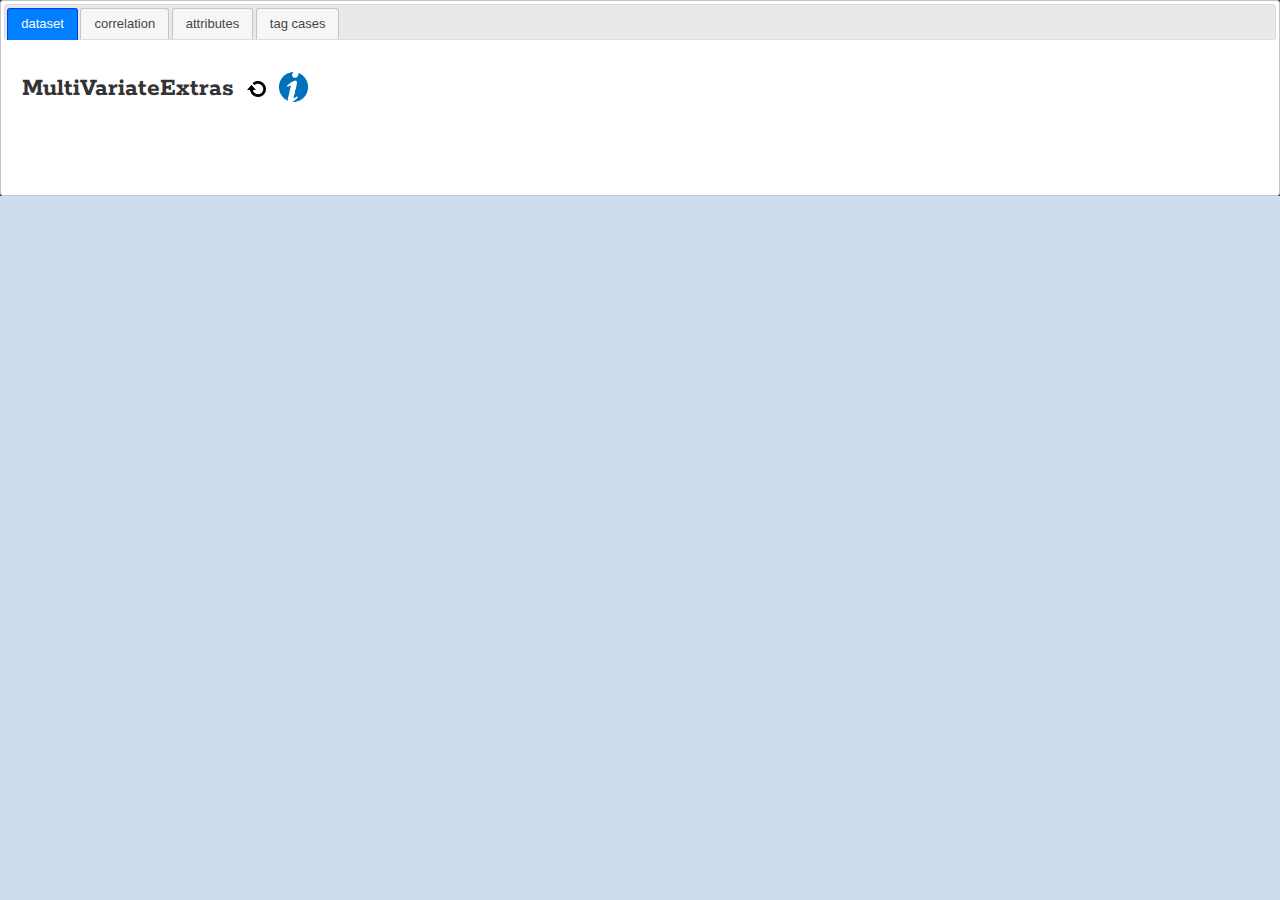
<file: MultiVariateExtras/index.html>
<!DOCTYPE html>
<html lang="en">

<head>
    <meta charset="UTF-8">
    <title>MultiVariateExtras</title>
    <!--
    ==========================================================================

     * Created by tim on 9/29/20. Modified by aross15 on 2025-07-02.


     ==========================================================================
    index in multiVariateExtras

        Author:   Tim Erickson; modified by aross15

    Copyright (c) unclear

        Licensed under the Apache License, Version 2.0 (the "License");
    you may not use this file except in compliance with the License.
        You may obtain a copy of the License at

    http://www.apache.org/licenses/LICENSE-2.0

        Unless required by applicable law or agreed to in writing, software
    distributed under the License is distributed on an "AS IS" BASIS,
        WITHOUT WARRANTIES OR CONDITIONS OF ANY KIND, either express or implied.
        See the License for the specific language governing permissions and
    limitations under the License.
    ==========================================================================

    -->

    <!--
      LOCAL, TESTING:         http://localhost/plugins/multiVariateExtras/
      LOCAL testing WITH CODAP:
            http://localhost/codap/static/dg/en/cert/index.html?di=http://localhost/plugins/multiVariateExtras/
    -->


    <!--        jquery section      -->
    <script src="../../common/jquery/jquery.min.js"></script>
    <link rel="stylesheet" type='text/css' href="../../common/jquery/custom/jquery-ui.min.css">
    <script src="../../common/jquery/custom/jquery-ui.min.js"></script>


    <link href="https://fonts.googleapis.com/css?family=IBM+Plex+Sans+Condensed" rel="stylesheet">
    <link href='https://fonts.googleapis.com/css?family=Rokkitt:300,700' rel='stylesheet'>

    <link rel='stylesheet' type='text/css' href='css/multiVariateExtras.css'/>

    <script src="../../common/src/iframe-phone.js"></script>
    <script src="../../common/src/codapInterface.js"></script>
    <script src="../../common/src/pluginHelper.js"></script>
    <script type="module" src="../../common/src/TEEUtils.js"></script>


    <script src="src/multiVariateExtras.js"></script>
    <script src="src/multiVariateExtras_ui.js"></script>
    <script src="src/connect.js?v=1"></script>
    <script src="src/notify.js"></script>

    <script src="../../common/sweetalert2/dist/sweetalert2.all.min.js"></script>

    <script>
        $(function () {
            $("#tabs").tabs();
            multiVariateExtras.initialize();
        });

    </script>

</head>

<body>

<div id="tabs">
    <ul>
        <li><a href="#dataset">dataset</a></li>
        <li><a href="#correlation">correlation</a></li>
        <li><a href="#atts">attributes</a></li>
        <li><a href="#tag-cases">tag cases</a></li>
    </ul>


    <div id="dataset">
        <div id="multiVariateExtrasHeaderDIV" class="stripe">
            <h1 class="stripe-hed">MultiVariateExtras</h1>&emsp;
            <img class="stripe-element"
                 src="../../common/art/refresh-empty.png"
                 onclick="multiVariateExtras.setUpDatasets()"
                 style="cursor: pointer"
                 height="16"
                 title="refresh" alt="refresh button"
            >
            <a class="stripe-element"
               target="_blank" href="https://github.com/aross15/plugins/blob/master/multiVariateExtras/readme.md#multiVariateExtras">
                <img src="../../common/art/info.png" class="infoIcon" alt="info"
                     title="Drag the URL into an existing CODAP document. Do extra multivariate stuff.">
            </a>

        </div>

        <div id="chooseDatasetDIV" class="stripe">
            <div class="stripe-element" id="chooseDatasetControl"></div>

        </div>

        <div id="summaryDIV" class="stripe">
            <div id="summaryInfo" class="stripe-element"></div>
        </div>

    </div>

    <div id="correlation">
        <div class="stripe">
            <div style="text-align: center; font-weight: bold; margin-bottom: 20px;">
                Dataset: <span id="correlation-dataset-name">No dataset selected</span>
            </div>
        </div>

        <div class="stripe" style="text-align: center; margin-bottom: 30px;">
            <button 
                id="compute-table-button" 
                onclick="multiVariateExtras.handlers.computeCorrelationTable()"
                style="margin-right: 20px; padding: 8px 16px; font-size: 14px; cursor: pointer; background-color: #4CAF50; color: white; border: none; border-radius: 4px;">
                compute table
            </button>
            <button 
                id="create-graph-button" 
                onclick="multiVariateExtras.handlers.graphCorrelationTable()"
                style="padding: 8px 16px; font-size: 14px; cursor: pointer; background-color: #2196F3; color: white; border: none; border-radius: 4px;">
                create graph
            </button>
        </div>

        <div style="text-align: center; font-size: 12px; color: #666; margin-bottom: 20px;">
            Correlation values will be APPENDED to the existing table, rather than replacing it. You should delete the old table before doing more computations, usually.
            In the graph, attributes will show in alphabetic order rather than their order in the table, unless you use the table_order_Predictor and table_order_Response attributes.
        </div>

        <div id="correlation-content" style="min-height: 200px;">
            <!-- Space for future correlation features -->
        </div>

    </div>

    <div id="atts">
        <div class="stripe">
            <div>Group attributes by: </div>
            <div
                    id="attribute-grouping-mode-control"
                    onmousedown="multiVariateExtras.handlers.toggleAttributeGroupingMode()">
            </div>
<!--
            <input id="byBatchButton" name="batchingStrategyRadioGroup"
                   onchange="multiVariateExtras_ui.update()"
                   value="byBatch" type="radio" checked>
            <span>batch  | layer</span>
            <input id="byLevelButton" name="batchingStrategyRadioGroup"
                   onchange="multiVariateExtras_ui.update()"
                   value="byLevel" type="radio">
-->
        </div>

        <div id="batchNameDIV" class="stripe">
            New batch name: &ensp;
            <input type="text" id="batch-name-text-input"
                   placeholder="batch name"
                   style="width : 99px;"
                   onchange="multiVariateExtras_ui.changeAttributeBatchNameInput()">

        </div>
        <div id="chooseAttributeDiv"></div>

    </div>

    <!--
        Cases and Tags
    -->
    <div id="tag-cases">

        <fieldset>
            <legend>Selected</legend>
            <div id="selection-status"></div>
        </fieldset>

        <fieldset>
            <legend>Tag selected cases!</legend>
            <div class="stripe">

                <input type="radio" name="tag-mode" value="simple" id="simple-mode-radio"
                       onchange="multiVariateExtras.handlers.changeTagMode()"> simple
                <input type="radio" name="tag-mode" value="binary" id="binary-mode-radio"
                       onchange="multiVariateExtras.handlers.changeTagMode()" checked> binary
                <input type="radio" name="tag-mode" value="random" id="random-mode-radio"
                       onchange="multiVariateExtras.handlers.changeTagMode()"> random
            </div>

            <div id="simple-tag">
                <p>Tag the selected cases with the value in the box.</p>
                <label class="selection-text-input-label" for="tag-value-input">Tag value: </label>
                <input id="tag-value-input" type="text" class="tag-name-box">

                <div id="select-buttons" class="tag-button-cluster stripe">
                    &emsp;
                    <img id="add-button" class="medium-button-image" src="../../common/art/add.png"
                         alt="add button"
                         onclick='multiVariateExtras.handlers.applyTagToSelection("add")'>
                    &ensp;
                    <label for="add-button">tag selection</label>
                    &emsp;
                    <img id="subtract-button" class="medium-button-image" src="../../common/art/subtract.png"
                         alt="subtract button"
                         onclick='multiVariateExtras.handlers.applyTagToSelection("remove")'>
                    &ensp;
                    <label for="subtract-button">un-tag</label>
                    &emsp;
                </div>
            </div>

            <div id="binary-tag">
                <p>Tag the selected cases with the value in the first box.
                    Everything else gets the value in the second box.</p>

                <label class="selection-text-input-label" for="tag-value-selected">Selected: </label>
                <input id="tag-value-selected" type="text"
                       class="tag-name-box">
                <br>
                <label class="selection-text-input-label" for="tag-value-not-selected">The rest: </label>
                <input id="tag-value-not-selected" type="text" class="tag-name-box">

                <div id="binary-select-buttons" class="tag-button-cluster stripe">
                    &emsp;
                    <img id="binary-tag-button" class="medium-button-image" src="../../common/art/add.png"
                         width="24" alt="add button"
                         onclick='multiVariateExtras.handlers.applyBinaryTags()'>
                    &ensp;
                    <label for="binary-tag-button">tag the selection and the rest</label>
                    &emsp;
                </div>
            </div>

            <div id="random-tag">
                <p>Randomly put a proportion of the cases into "Group A."
                    The rest are "Group B."<br>
                    Enter how you want them tagged.</p>

                <label class="selection-text-input-label" for="tag-value-selected">proportion in group A:
                <input id="tag-percentage" type="text" class="tag-number-box" value="20%">
                </label>
                <br>(Enter a fraction, decimal, or percentage)
                <br>

                <label class="selection-text-input-label" for="tag-value-group-A">Call group A: </label>
                <input id="tag-value-group-A" type="text" class="tag-name-box">
                <br>
                <label class="selection-text-input-label" for="tag-value-group-B">Call group B: </label>
                <input id="tag-value-group-B" type="text" class="tag-name-box">

                <div id="random-select-buttons" class="tag-button-cluster stripe">
                    &emsp;
                    <img id="random-tag-button" class="medium-button-image" src="../../common/art/add.png"
                         width="24" alt="add button"
                         onclick='multiVariateExtras.handlers.applyRandomTags()'>
                    &ensp;
                    <label for="random-tag-button">apply tags</label>
                    &emsp;
                </div>
            </div>

        </fieldset>

        <div class="tag-button-cluster stripe">
            &emsp;
            <label for="tag-attribute-name-text" class="stripe-element">Name for tag attribute:
                <input id="tag-attribute-name-text" class="tag-name-box"
                       type="text">
                &ensp;&ensp;
            </label>
        </div>

        <div class="tag-button-cluster stripe">
            &emsp;
            <img id="clear-button" class="medium-button-image"
                 src="../../common/art/clear.png" alt="press to clear tags"
                 onclick='multiVariateExtras.handlers.clearAllTags()'>
            &ensp;&ensp;
            <label for="clear-button" class="stripe-element">clear all tags
            </label>
        </div>

    </div>


</div>


</body>
</html>
</file>
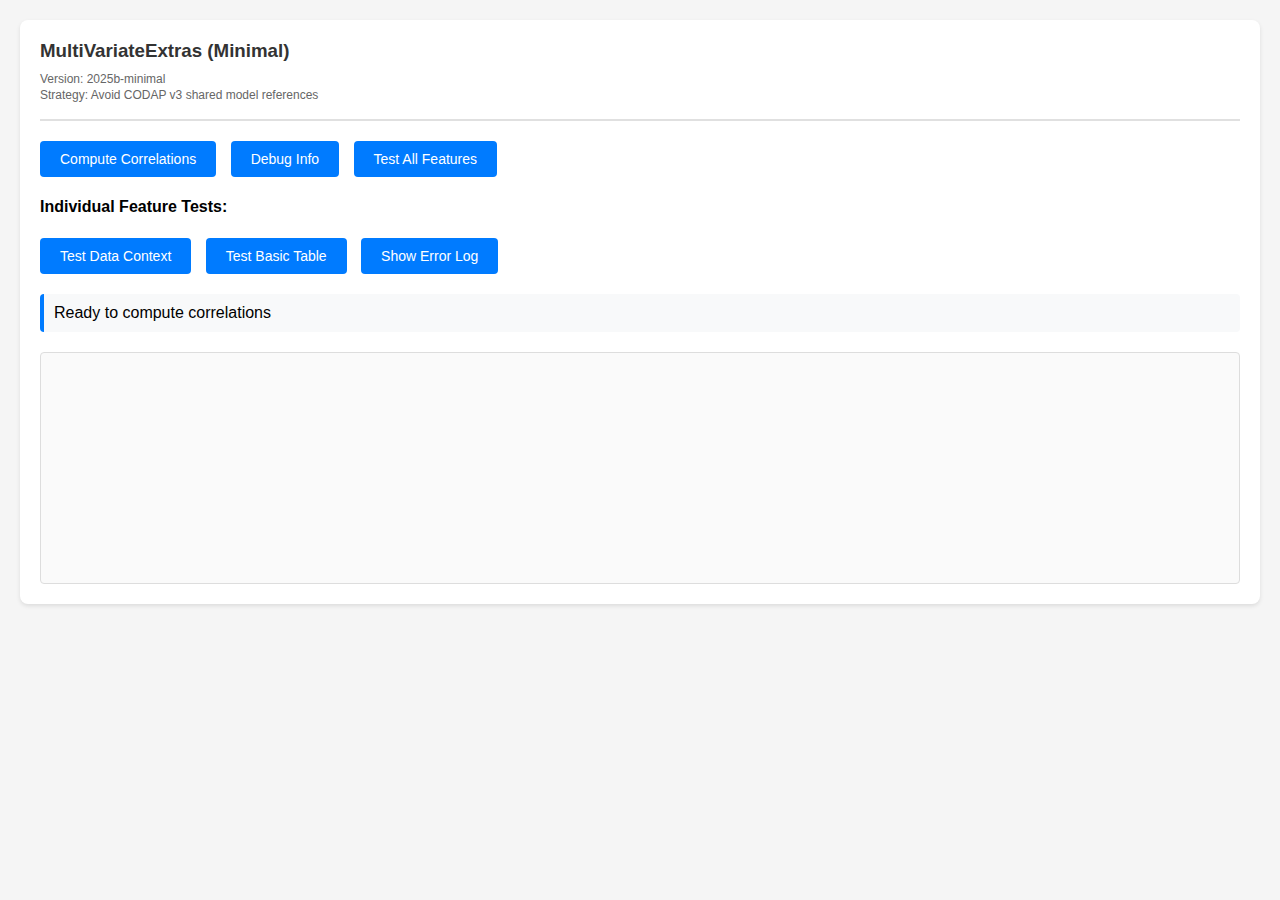
<file: MultiVariateExtras/minimal-index.html>
<!DOCTYPE html>
<html lang="en">
<head>
    <meta charset="UTF-8">
    <meta name="viewport" content="width=device-width, initial-scale=1.0">
    <title>MultiVariateExtras - Minimal Version</title>
    <style>
        body {
            font-family: Arial, sans-serif;
            margin: 0;
            padding: 20px;
            background-color: #f5f5f5;
        }
        
        .minimal-ui {
            background-color: white;
            border-radius: 8px;
            padding: 20px;
            box-shadow: 0 2px 4px rgba(0,0,0,0.1);
        }
        
        .minimal-header {
            border-bottom: 2px solid #e0e0e0;
            padding-bottom: 15px;
            margin-bottom: 20px;
        }
        
        .minimal-header h3 {
            margin: 0 0 10px 0;
            color: #333;
        }
        
        .version-info, .strategy-info {
            font-size: 12px;
            color: #666;
            margin: 2px 0;
        }
        
        .minimal-controls {
            margin-bottom: 20px;
        }
        
        .minimal-button {
            background-color: #007bff;
            color: white;
            border: none;
            padding: 10px 20px;
            margin-right: 10px;
            border-radius: 4px;
            cursor: pointer;
            font-size: 14px;
        }
        
        .minimal-button:hover {
            background-color: #0056b3;
        }
        
        .minimal-status {
            background-color: #f8f9fa;
            padding: 10px;
            border-radius: 4px;
            margin-bottom: 20px;
            border-left: 4px solid #007bff;
        }
        
        .minimal-results {
            min-height: 200px;
            border: 1px solid #ddd;
            border-radius: 4px;
            padding: 15px;
            background-color: #fafafa;
        }
        
        .minimal-error-log {
            margin-top: 20px;
            padding: 15px;
            background-color: #fff3cd;
            border: 1px solid #ffeaa7;
            border-radius: 4px;
        }
        
        table {
            width: 100%;
            border-collapse: collapse;
        }
        
        th, td {
            padding: 8px;
            text-align: left;
            border-bottom: 1px solid #ddd;
        }
        
        th {
            background-color: #f2f2f2;
            font-weight: bold;
        }
        
        .strong {
            background-color: #d4edda;
        }
        
        .moderate {
            background-color: #fff3cd;
        }
        
        .weak {
            background-color: #f8d7da;
        }
        
        .tested {
            background-color: #d4edda;
        }
        
        .not-tested {
            background-color: #f8f9fa;
        }
        
        .error {
            background-color: #f8d7da;
            color: #721c24;
        }
        
        .success {
            background-color: #d4edda;
            color: #155724;
        }
        
        pre {
            background-color: #f8f9fa;
            padding: 10px;
            border-radius: 4px;
            overflow-x: auto;
            font-size: 12px;
        }
    </style>
</head>
<body>
    <div id="multiVariateExtras-container">
        <!-- Plugin content will be loaded here -->
    </div>
    
    <!-- Load CODAP Interface -->
    <script src="../common/src/codapInterface.js"></script>
    
    <!-- Load minimal plugin -->
    <script src="src/minimal-multiVariateExtras.js"></script>
    
    <script>
        // Additional initialization if needed
        document.addEventListener('DOMContentLoaded', function() {
            console.log('Minimal MultiVariateExtras HTML loaded');
        });
    </script>
</body>
</html>
</file>
<file: MultiVariateExtras/css/multiVariateExtras.css>
/*
==========================================================================

 * Created by tim on 9/29/20.
 
 
 ==========================================================================
multiVariateExtras in multiVariateExtras

Author:   Tim Erickson

Copyright (c) 2018 by The Concord Consortium, Inc. All rights reserved.

Licensed under the Apache License, Version 2.0 (the "License");
you may not use this file except in compliance with the License.
You may obtain a copy of the License at

http://www.apache.org/licenses/LICENSE-2.0

Unless required by applicable law or agreed to in writing, software
distributed under the License is distributed on an "AS IS" BASIS,
WITHOUT WARRANTIES OR CONDITIONS OF ANY KIND, either express or implied.
See the License for the specific language governing permissions and
limitations under the License.
==========================================================================

*/


/*
    define variables for css!
 */
:root {
    --codap-color : #72bfca;
    --bg-top-color : #678;        /* #eef;    */
    --bg-bottom-color : #234;
    --main-text-color : #cde;
    --main-bg-color : #cde;
}

html {
    background-color: var(--main-bg-color);
}
body {
    margin : 0;
    padding : 0;
    color : var(--main-text-color);
    font-family: 'IBM Plex Sans Condensed', 'Helvetica Neue Condensed', Verdana, sans-serif;
    font-weight: 300;
    background-color: var(--bg-bottom-color);
    font-size: small;
}

h3 h1 {
    font-family: Rokkitt, sans-serif;
}

fieldset {
    font-family: 'IBM Plex Sans Condensed', 'Helvetica Neue Condensed', Verdana, sans-serif;
}

/*  on the summary page */

.stripe {
    display: flex;
    align-items: center;
    padding: .3em 0 .3em 0;
    min-height: 1.5em;
    font-family: 'IBM Plex Sans Condensed', 'Helvetica Neue Condensed', Verdana, sans-serif;

}

.stripe-element {
    margin-right: 1em;
}

.stripe-hed {
    font-family: Rokkitt, sans-serif;

}

.infoIcon  {
/*     width:  32px; */
    height: 32px;
}


/* used for info and other buttons */
.image-button {
    cursor: pointer;
}

.attribute-batch {
    display: flex;
    flex-direction: column;
/*     align-items: flex-start; */
}

.attribute-control-stripe, tag-button-cluster {
    font-family: 'IBM Plex Sans Condensed', 'Helvetica Neue Condensed', Verdana, sans-serif;
    font-size : small;
    display: flex;
    flex-direction: row;
    align-items: center;
    justify-content: left;
    height: 20px;
}
.attribute-control-stripe .small-button-image {
  flex: 0 0 auto;
}
.attribute-control-stripe .batched-attribute {
  flex: 0 1 auto;
  overflow-x: hidden;
  white-space: nowrap;
  text-overflow: ellipsis;
}

.visible-stripe {
    background-color: #fff;
    font-family: 'IBM Plex Sans Condensed', 'Helvetica Neue Condensed', Verdana, sans-serif;
}

.invisible-stripe {
    font-family: 'IBM Plex Sans Condensed', 'Helvetica Neue Condensed', Verdana, sans-serif;
    background-color: #ffffff;
}
.attribute-batch-summary {
    font-family: 'IBM Plex Sans Condensed', 'Helvetica Neue Condensed', Verdana, sans-serif;
    font-size: small;
    background-color: #abc;
}

.batch-summary-head {
    font-weight: bold;
    display: inline-flex;
    flex-direction: row;
    align-items: center;    /*  vertical alignment  */
    justify-content: left;
    height: 24px;
    border: none;
}

.batched-attribute {
    cursor: pointer;
    flex: 0 1 auto;
}

.tag-number-box {
    width: 44px;
}

.tag-name-box {
    width : 77px;
    margin: 3px;
}

.slide-switch {
    width: 28px;
    height: 14px;
    cursor: pointer;
}

.small-button-image {
    width: 14px;
    height: 14px;
    cursor: pointer;
}
.medium-button-image {
    width: 18px;
    height: 18px;
    cursor: pointer;
}

.vertically-centered-image {
    vertical-align: middle;
    display: inline-block;
    height : 100%;
}

.att_label {
    font-family: 'IBM Plex Sans Condensed', 'Helvetica Neue Condensed', Verdana, sans-serif;

}
</file>
